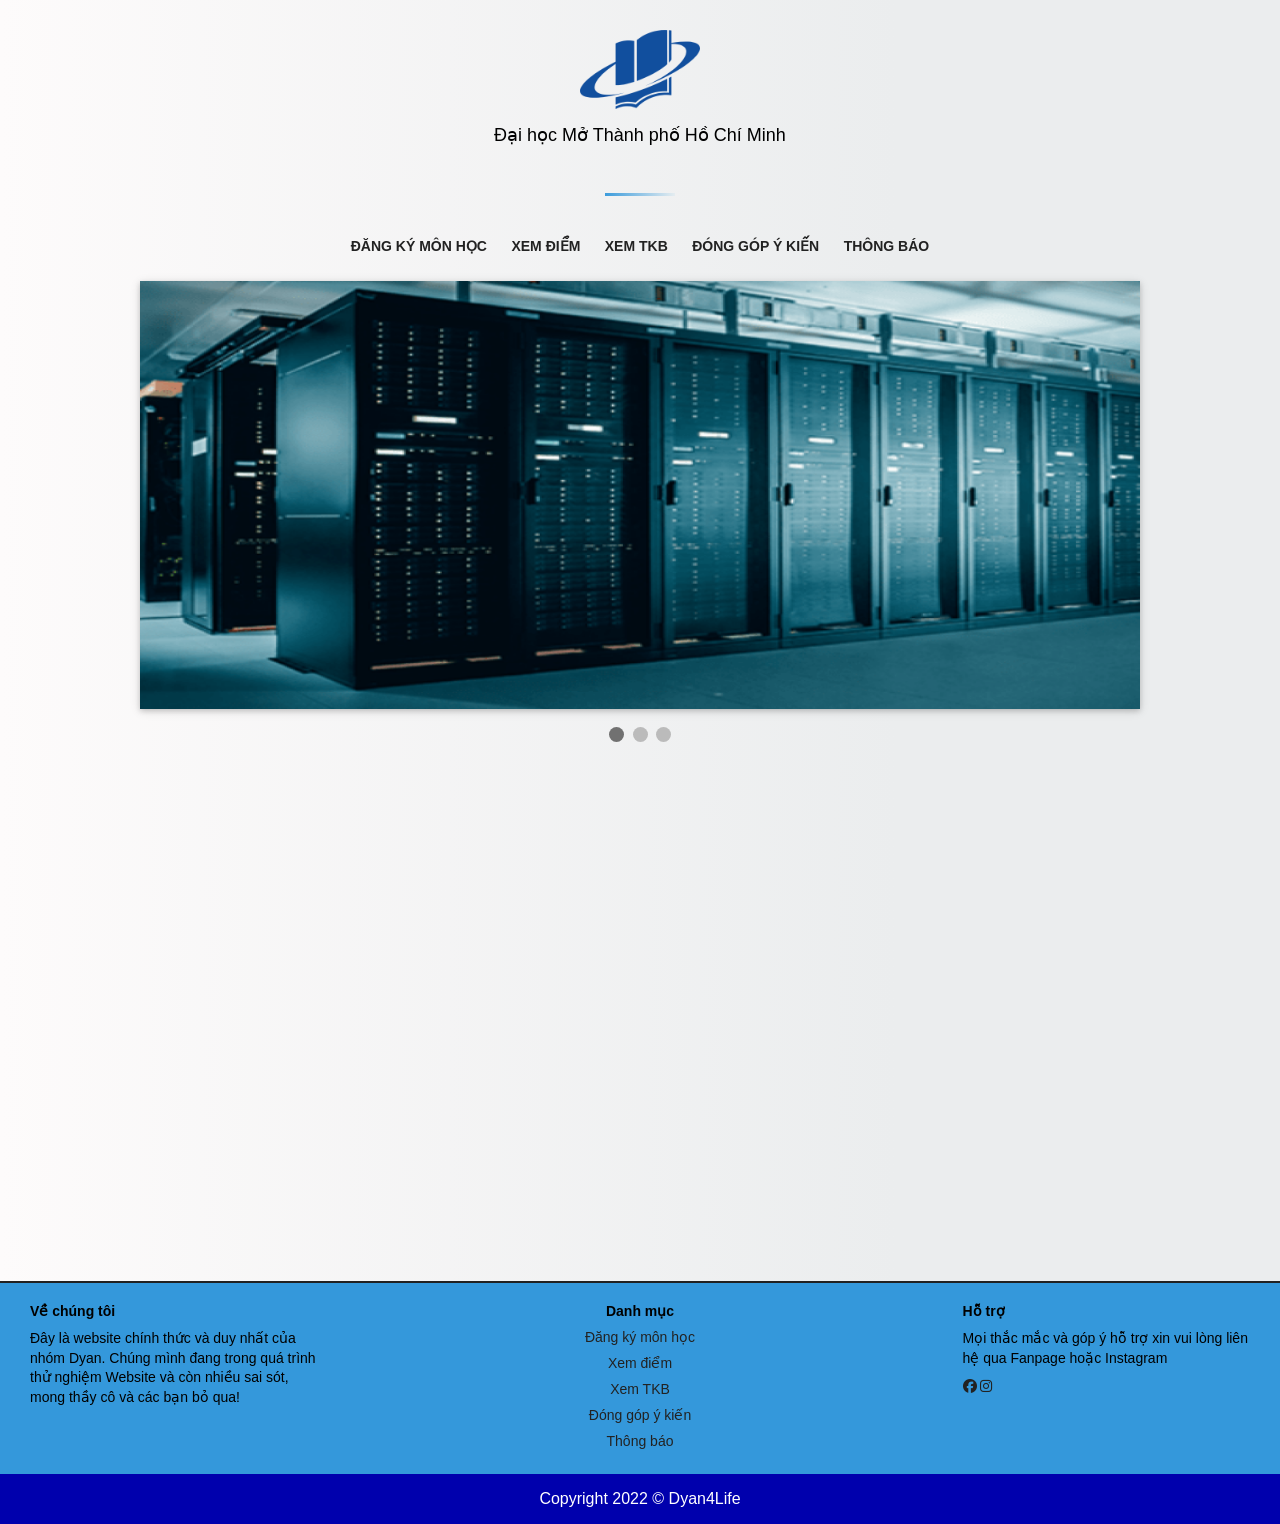
<file: html/index.html>
<!DOCTYPE html>
<html>
<head>
    <link rel="stylesheet" href="/css/index.css">
    <link rel="stylesheet" href="https://cdnjs.cloudflare.com/ajax/libs/font-awesome/6.1.1/css/all.min.css">
    <link href="https://lms.ou.edu.vn/213/theme/image.php/boost/theme/1654831470/favicon" rel="shortcut icon" />
    <title>Trang chủ</title>
</head>
<body>
    
    <header id="masthead" class="site-header" role="banner">
        <div class="site-title-centered">
            <div class="site-branding">
                <p class="site-title">
                    <a href="#" class="custom-logo-link" rel="home">
                        <img width="120" src="/img/logoDHM.png" class="custom-logo" alt="Đại học mở">
                    </a>
                </p>
                <p class="logo-desc">
                    Đại học Mở Thành phố Hồ Chí Minh
                </p>
            </div>
            <div class="main-navbar">
                <div class="container">
                    <nav id="site-nav" class="main-navigation">
                        <ul id="main-menu" class="main-menu">
                            <li class="menu-item">
                                <a href="http://127.0.0.1:5500/html/login.html">Đăng ký môn học</a>
                            </li>
                            <li class="menu-item">
                                <a href="http://127.0.0.1:5500/html/login.html">Xem điểm</a>
                            </li>
                            <li class="menu-item">
                                <a href="http://127.0.0.1:5500/html/login.html">Xem TKB</a>
                            </li>
                            <li class="menu-item">
                                <a href="http://127.0.0.1:5500/html/login.html">Đóng góp ý kiến</a>
                            </li>
                            <li class="menu-item">
                                <a href="http://127.0.0.1:5500/html/login.html">Thông báo</a>
                            </li>
                        </ul>
                    </nav>
                </div>
            </div>
        </div>
    </header>
    
    <div class="content">
        <div class="slideshow-container">

            <div class="mySlides fade">
            <img src="/img/slide1.png" style="width: 100%">
            </div>

            <div class="mySlides fade">
            <img src="/img/slide2.png" style="width: 100%">
            </div>

            <div class="mySlides fade">
            <img src="/img/slide3.png" style="width: 100%">
            </div>

        </div>
        <br>

        <div style="text-align: center">
            <span class="dot"></span> 
            <span class="dot"></span> 
            <span class="dot"></span> 
        </div>
    </div>  

    <footer class="footer">
        <div class="footer-container">
            <div class="footer-content">
                <h4>Về chúng tôi</h4>
                <div class="footer-desc">Đây là website chính thức và duy nhất của nhóm Dyan. Chúng mình đang trong quá trình thử nghiệm Website và còn nhiều sai sót, mong thầy cô và các bạn bỏ qua!</div>
            </div>

            <div class="footer-content1">
                <h4>Danh mục</h4>
                <ul class="footer-menu">
                    <li><a href="http://127.0.0.1:5500/html/login.html">Đăng ký môn học</a></li>
                    <li><a href="http://127.0.0.1:5500/html/login.html">Xem điểm</a></li>
                    <li><a href="http://127.0.0.1:5500/html/login.html">Xem TKB</a></li>
                    <li><a href="http://127.0.0.1:5500/html/login.html">Đóng góp ý kiến</a></li>
                    <li><a href="http://127.0.0.1:5500/html/login.html">Thông báo</a></li>
                </ul>
            </div>

            <div class="footer-content">
                <h4>Hỗ trợ</h4>
                <div class="footer-desc">Mọi thắc mắc và góp ý hỗ trợ xin vui lòng liên hệ qua Fanpage hoặc Instagram</div>
                <div>
                    <a href="https://www.facebook.com/Sondy140803" target="_blank"><i class="fa-brands fa-facebook"></i></a>
                    <a href="https://www.instagram.com/sondy_ishere/" target="_blank"><i class="fa-brands fa-instagram"></i></a>
                </div>
            </div>
        </div>
        <div class="abc">
            <div class="text">Copyright 2022 &copy Dyan4Life</div>
        </div>
    </footer>
    <a href="#" class="totop-btn"><i class="fa-solid fa-arrow-up"></i></a>
    <script src="/js/index.js"></script>
</body>
</html>
</file>
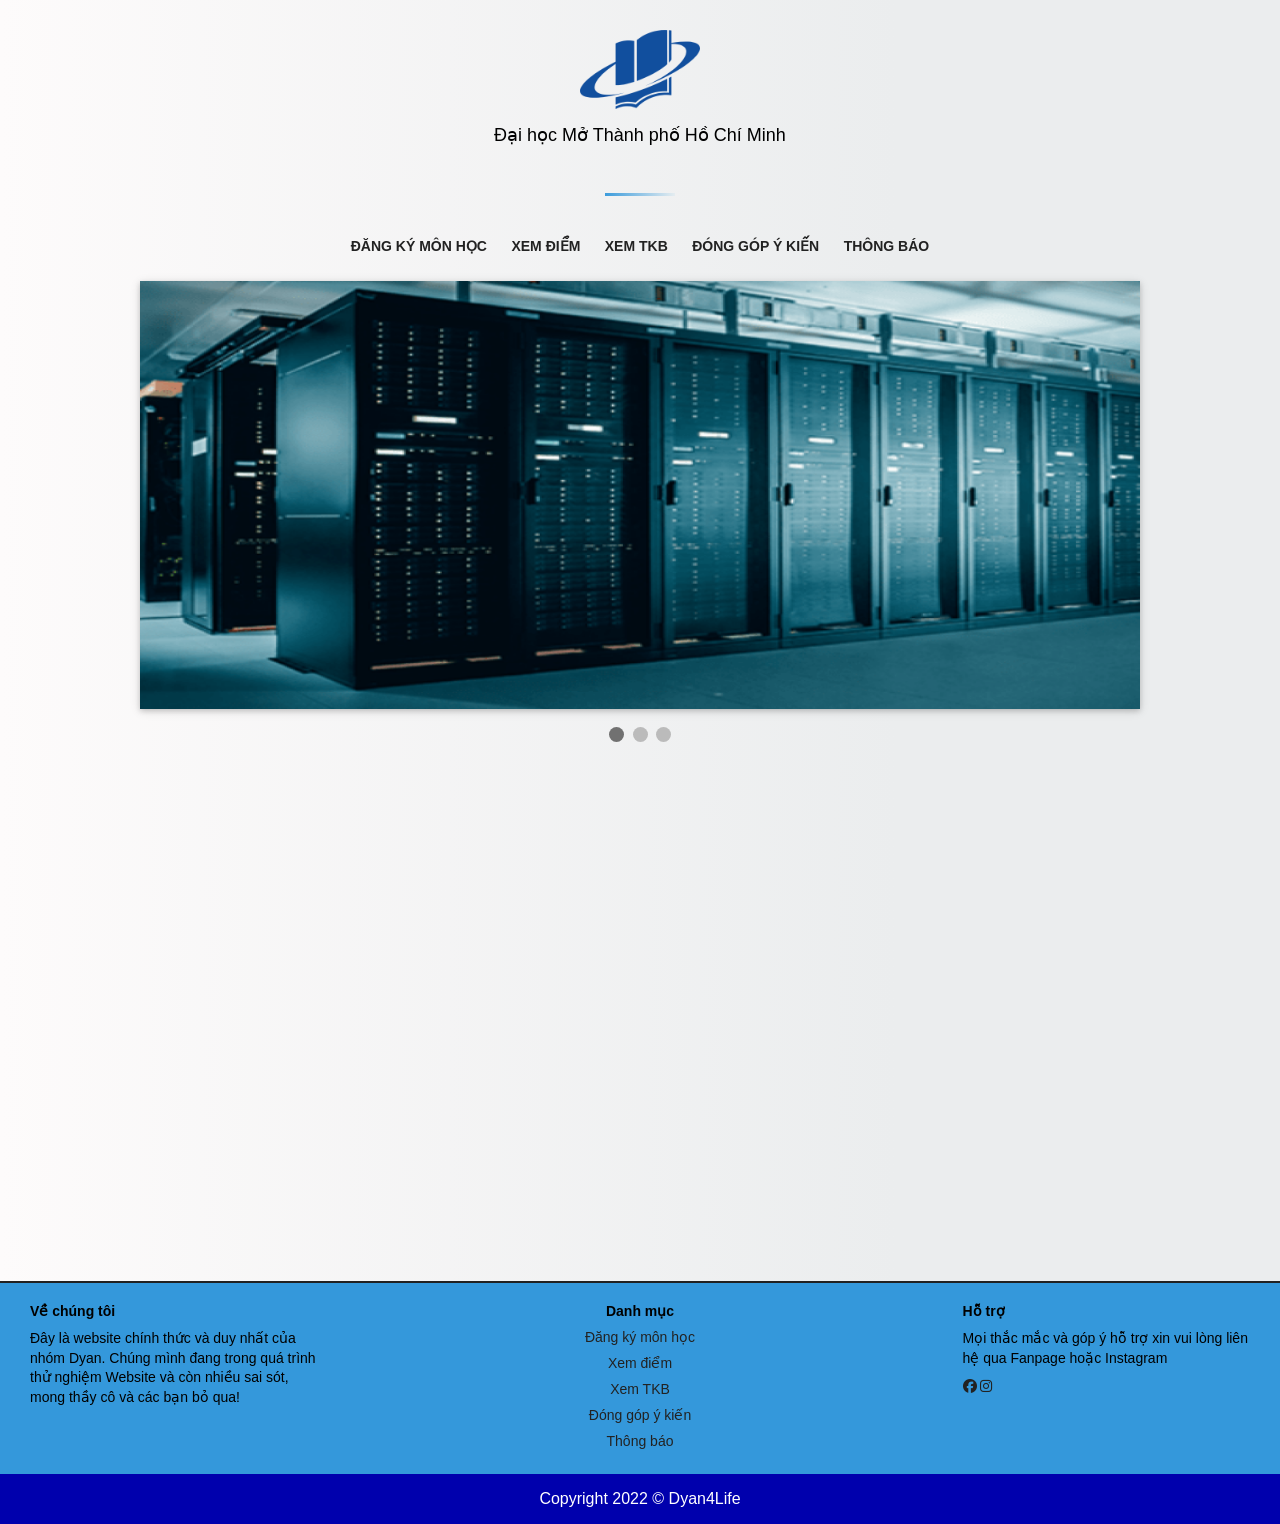
<file: html/homepage.html>
<!DOCTYPE html>
<html>
<head>
    <link rel="stylesheet" href="/css/homepage.css">
    <link rel="stylesheet" href="https://cdnjs.cloudflare.com/ajax/libs/font-awesome/6.1.1/css/all.min.css">
    <link href="https://lms.ou.edu.vn/213/theme/image.php/boost/theme/1654831470/favicon" rel="shortcut icon" />
    <title>Trang chủ</title>
</head>
<body>
    
    <header id="masthead" class="site-header" role="banner">
        <div class="site-title-centered">
            <div class="site-branding">
                <p class="site-title">
                    <a href="#" class="custom-logo-link" rel="home">
                        <img width="120" src="/img/logoDHM.png" class="custom-logo" alt="Đại học mở">
                    </a>
                </p>
                <p class="logo-desc">
                    Đại học Mở Thành phố Hồ Chí Minh
                </p>
            </div>
            <div class="main-navbar">
                <div class="container">
                    <nav id="site-nav" class="main-navigation">
                        <ul id="main-menu" class="main-menu">
                            <li class="menu-item">
                                <a href="http://127.0.0.1:5500/html/Register.html">Đăng ký môn học</a>
                            </li>
                            <li class="menu-item">
                                <a href="http://127.0.0.1:5500/html/pointpage.html">Xem điểm</a>
                            </li>
                            <li class="menu-item">
                                <a href="#" class="js-none">Xem TKB</a>
                            </li>
                            <li class="menu-item">
                                <a href="#" class="js-none">Đóng góp ý kiến</a>
                            </li>
                            <li class="menu-item">
                                <a href="http://127.0.0.1:5500/html/Index1.html">Thông báo</a>
                            </li>
                        </ul>
                    </nav>
                </div>
            </div>
        </div>
    </header>
    
    <div class="content">
        <div class="slideshow-container">

            <div class="mySlides fade">
            <img src="/img/slide1.png" style="width: 100%">
            </div>

            <div class="mySlides fade">
            <img src="/img/slide2.png" style="width: 100%">
            </div>

            <div class="mySlides fade">
            <img src="/img/slide3.png" style="width: 100%">
            </div>

        </div>
        <br>

        <div style="text-align: center">
            <span class="dot"></span> 
            <span class="dot"></span> 
            <span class="dot"></span> 
        </div>
    </div>

    <div class="modal js-modal">
        <div class="modal-container js-modal-container">
            <div class="modal-close js-modal-close"><i class="fa-solid fa-xmark"></i></div>
            <div class="modal-content">
                <h2>Tính năng này đang được cập nhật.<br>
                Hãy đón chờ phiên bản sau để sử dụng nhé!!!</h2>
                <img src="/img/robot-upgrade.png">
            </div>
        </div>
    </div>

    <footer class="footer">
        <div class="footer-container">
            <div class="footer-content">
                <h4>Về chúng tôi</h4>
                <div class="footer-desc">Đây là website chính thức và duy nhất của nhóm Dyan. Chúng mình đang trong quá trình thử nghiệm Website và còn nhiều sai sót, mong thầy cô và các bạn bỏ qua!</div>
            </div>

            <div class="footer-content1">
                <h4>Danh mục</h4>
                <ul class="footer-menu">
                    <li><a href="http://127.0.0.1:5500/html/Register.html">Đăng ký môn học</a></li>
                    <li><a href="http://127.0.0.1:5500/html/pointpage.html">Xem điểm</a></li>
                    <li><a href="#" class="js-none">Xem TKB</a></li>
                    <li><a href="#" class="js-none">Đóng góp ý kiến</a></li>
                    <li><a href="http://127.0.0.1:5500/html/Index1.html">Thông báo</a></li>
                </ul>
            </div>

            <div class="footer-content">
                <h4>Hỗ trợ</h4>
                <div class="footer-desc">Mọi thắc mắc và góp ý hỗ trợ xin vui lòng liên hệ qua Fanpage hoặc Instagram</div>
                <div>
                    <a href="https://www.facebook.com/Sondy140803" target="_blank"><i class="fa-brands fa-facebook"></i></a>
                    <a href="https://www.instagram.com/sondy_ishere/" target="_blank"><i class="fa-brands fa-instagram"></i></a>
                </div>
            </div>
        </div>
        <div class="abc">
            <div class="text">Copyright 2022 &copy Dyan4Life</div>
        </div>
    </footer>
    <a href="#" class="totop-btn"><i class="fa-solid fa-arrow-up"></i></a>
    <script src="/js/homepage.js"></script>
</body>
</html>
</file>
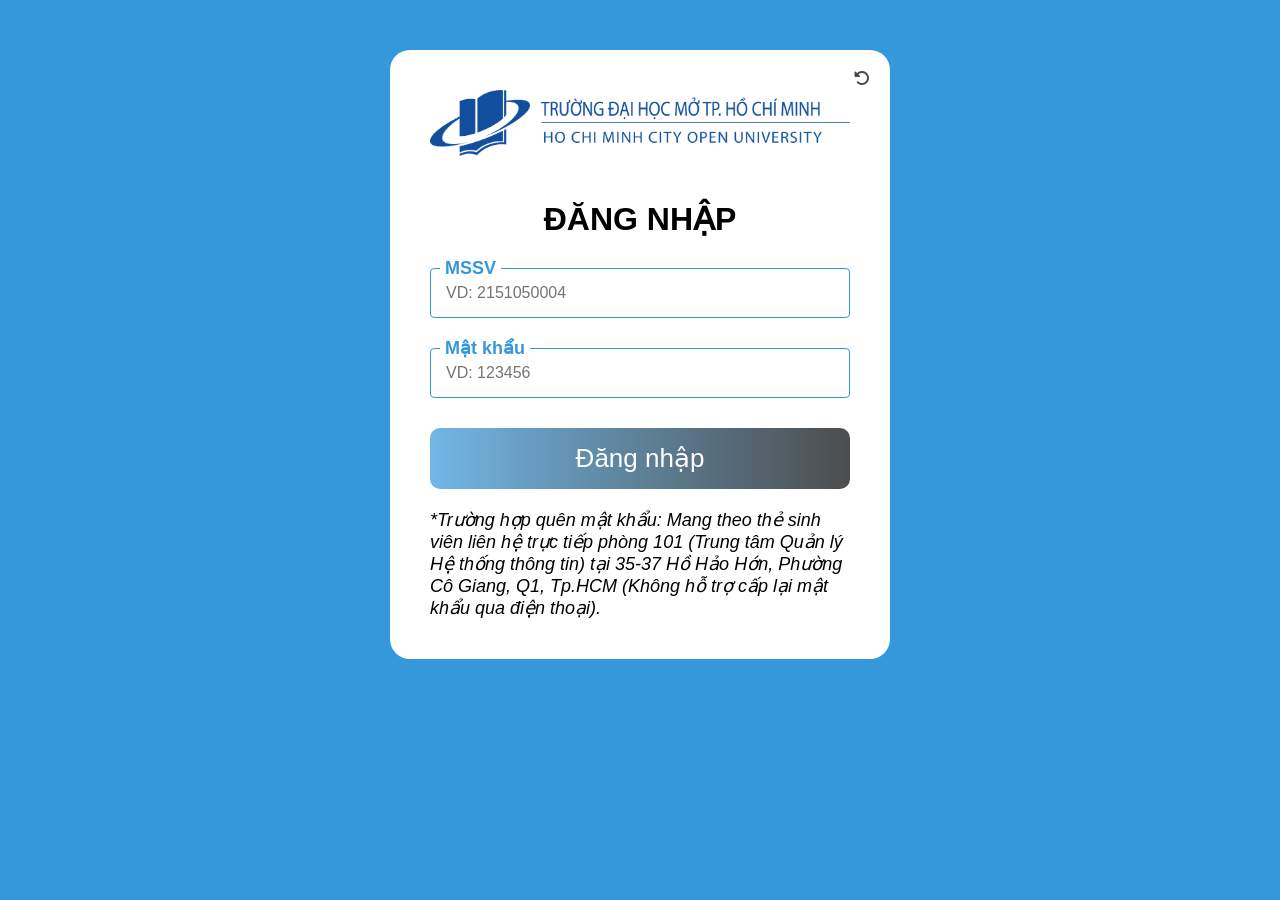
<file: html/login.html>
<!DOCTYPE html>
<html>
<head>
    <meta charset="UTF-8">
    <meta http-equiv="X-UA-Compatible" content="IE=edge">
    <meta name="viewport" content="width=device-width, initial-scale=1.0">
    <link href="https://lms.ou.edu.vn/213/theme/image.php/boost/theme/1654831470/favicon" rel="shortcut icon" />
    <link rel="stylesheet" href="/css/login.css">
    <link rel="stylesheet" href="https://cdnjs.cloudflare.com/ajax/libs/font-awesome/6.1.1/css/all.min.css">
    <title>Đăng nhập</title>
</head>
<body>
    <div class="login">
        <a href="http://127.0.0.1:5500/html/index.html"><i class="fa-solid fa-rotate-left back-btn" title="Quay lại"></i></a>
        <img src="/img/Logo-DH-Mo-TPHCM-OU-V.png" width="100%">
        <div style="font-size: 32px; text-align: center; text-transform: uppercase; font-weight: 600;">Đăng nhập</div>
        <div class="login-field">
            <div class="text-field">
                <label for="username3">MSSV</label>
                <input type="text" id="username3" placeholder="VD: 2151050004" required/>
            </div>
            <div class="text-field">
                <label for="username3">Mật khẩu</label>
                <input type="password" id="username3" placeholder="VD: 123456" required/>
            </div>
            <button type="submit" class="login-submit"><a href="http://127.0.0.1:5500/html/homepage.html">Đăng nhập</a></button>
            <div><i style="font-size: 18px;">*Trường hợp quên mật khẩu: Mang theo thẻ sinh viên liên hệ trực tiếp phòng 101 (Trung tâm Quản lý Hệ thống thông tin) tại 35-37 Hồ Hảo Hớn, Phường Cô Giang, Q1, Tp.HCM (Không hỗ trợ cấp lại mật khẩu qua điện thoại).</i></div>
        </div>
    </div>
</body>
</html>
</file>
<file: css/index.css>
* {
    padding: 0;
    margin: 0;
    box-sizing: border-box;
}

html {
    scroll-behavior: smooth;
}

body {
    font-family: Verdana, Geneva, Tahoma, sans-serif;
    background: linear-gradient(to right, #FDFBFB, #EBEDEE 70%);
}

body::-webkit-scrollbar {
    width: 7px;
}

body::-webkit-scrollbar-thumb {
    background-image: linear-gradient(to bottom, #222, #3498DB);
    border-radius: 100rem;
}

body::-webkit-scrollbar-track {
    background-color: #A6D1E6;
    border-radius: 100rem;
}

.site-title-centered .site-branding {
    padding: 30px 0 15px;
    position: relative;
}

div.site-branding {
    padding: 30px 0 15px;
}

p.site-title {
    padding: 0 10px;
    text-align: center;
}

p.logo-desc {
    text-align: center;
    font-size: 18px;
    padding: 0 20px 20px;
    margin: 15px;
    font-weight: 300;
}

.site-title-centered .logo-desc::before {
    content: "";
    width: 70px;
    height: 3px;
    background: linear-gradient(90.06deg, #3498db -4.45%, #ecf0f1 104.12%);
    position: absolute;
    left: 50%;
    bottom: 0;
    transform: translate(-50%, 0);
}

div.main-navbar {
    margin: 15px 0 0;
    padding: 15px 0;
    clear: both;
    text-align: center;
}

li.menu-item a {
    text-decoration: none;
    display: inline-block;
    position: relative;
    padding: 0 10px;
    margin: 0;
    color: #222;
    line-height: 40px;
    font-size: 14px;
    font-weight: 700;
    text-transform: uppercase;
    border: 0;
    opacity: 1;
}

li.menu-item {
    display: inline;
}

li.menu-item a::before {
    content: "";
    position: absolute;
    top: 0;
    left: 0;
    height: 0;
    width: 2px;
    background-color: #3498db;
    z-index: -1;
    transition: height 0.2s linear, width 0.2s ease-in-out 0.25s;
}

li.menu-item a:hover::before {
    height: 100%;
    width: 100%;
}

li.menu-item a:hover {
    color: #ecf0f1;
}

.content {
    min-height: 1000px;
}
.footer {
    border-top: 2px solid #222;
    background-color: #3498db;
    min-height: 200px;
}

.footer-container {
    padding: 20px 30px;
    width: 100%;
    font-size: 14px;
    display: flex;
}

.footer-content {
    width: 25%;
}

.footer-content1 {
    width: 50%;
    margin: 0 35px;
    text-align: center;
}

.footer-desc {
    margin: 10px 0;
    line-height: 1.4;
}

ul.footer-menu{
    margin-top: 5px;
}

ul.footer-menu > li {
    padding: 5px;
    list-style-type: none;

}

ul.footer-menu > li > a{
    text-decoration: none;
    color:#222;
}

ul.footer-menu > li > a:hover{
    color:white;
}

div.footer-content > div > a:active{
    color: white;
}
.footer-content > div > a{
    color: #222;
}
div.abc{
    background-color: rgb(0, 0, 173);
    display: flex;
    align-items: center;
    justify-content: center;
    width: auto;
    height: 50px;
    color: #fff;
}

.totop-btn{
    position: fixed;
    display: flex;
    width: 50px;
    height: 50px;
    background: #000;
    bottom: 16px;
    right: 32px;
    border-radius: 50%;
    justify-content: center;
    align-items: center;
    color: white;
    font-size: 32px;
    text-decoration: none;
    opacity: 0;
    pointer-events: none;
    transition: all .4s;
}

.totop-btn.show {
    bottom: 32px;
    pointer-events: auto;
    opacity: 1;
}

.mySlides {
    display: none;
}
img {
    vertical-align: middle;
}

.slideshow-container {
max-width: 1000px;
position: relative;
margin: auto;
box-shadow: 0 2px 5px 0 rgb(0 0 0 / 16%), 0 2px 10px 0 rgb(0 0 0 / 12%);
}

.dot {
height: 15px;
width: 15px;
margin: 0 2px;
background-color: #bbb;
border-radius: 50%;
display: inline-block;
transition: background-color 0.6s ease;
}

.active {
background-color: #717171;
}

.fade {
animation-name: fade;
animation-duration: 3s;
}

@keyframes fade {
from {opacity: .4} 
to {opacity: 1}
}

@media only screen and (max-width: 300px) {
.text {font-size: 11px}
}
</file>
<file: css/homepage.css>
* {
    padding: 0;
    margin: 0;
    box-sizing: border-box;
}

html {
    scroll-behavior: smooth;
}

body {
    font-family: Verdana, Geneva, Tahoma, sans-serif;
    background: linear-gradient(to right, #FDFBFB, #EBEDEE 70%);
}

body::-webkit-scrollbar {
    width: 7px;
}

body::-webkit-scrollbar-thumb {
    background-image: linear-gradient(to bottom, #222, #3498DB);
    border-radius: 100rem;
}

body::-webkit-scrollbar-track {
    background-color: #A6D1E6;
    border-radius: 100rem;
}

.site-title-centered .site-branding {
    padding: 30px 0 15px;
    position: relative;
}

div.site-branding {
    padding: 30px 0 15px;
}

p.site-title {
    padding: 0 10px;
    text-align: center;
}

p.logo-desc {
    text-align: center;
    font-size: 18px;
    padding: 0 20px 20px;
    margin: 15px;
    font-weight: 300;
}

.site-title-centered .logo-desc::before {
    content: "";
    width: 70px;
    height: 3px;
    background: linear-gradient(90.06deg, #3498db -4.45%, #ecf0f1 104.12%);
    position: absolute;
    left: 50%;
    bottom: 0;
    transform: translate(-50%, 0);
}

div.main-navbar {
    margin: 15px 0 0;
    padding: 15px 0;
    clear: both;
    text-align: center;
}

li.menu-item a {
    text-decoration: none;
    display: inline-block;
    position: relative;
    padding: 0 10px;
    margin: 0;
    color: #222;
    line-height: 40px;
    font-size: 14px;
    font-weight: 700;
    text-transform: uppercase;
    border: 0;
    opacity: 1;
}

li.menu-item {
    display: inline;
}

li.menu-item a::before {
    content: "";
    position: absolute;
    top: 0;
    left: 0;
    height: 0;
    width: 2px;
    background-color: #3498db;
    z-index: -1;
    transition: height 0.2s linear, width 0.2s ease-in-out 0.25s;
}

li.menu-item a:hover::before {
    height: 100%;
    width: 100%;
}

li.menu-item a:hover {
    color: #ecf0f1;
}

.content {
    min-height: 1000px;
}

.mySlides {
    display: none;
}
img {
    vertical-align: middle;
}

.slideshow-container {
max-width: 1000px;
position: relative;
margin: auto;
box-shadow: 0 2px 5px 0 rgb(0 0 0 / 16%), 0 2px 10px 0 rgb(0 0 0 / 12%);
}

.dot {
height: 15px;
width: 15px;
margin: 0 2px;
background-color: #bbb;
border-radius: 50%;
display: inline-block;
transition: background-color 0.6s ease;
}

.active {
background-color: #717171;
}

.fade {
animation-name: fade;
animation-duration: 3s;
}

@keyframes fade {
from {opacity: .4} 
to {opacity: 1}
}

@media only screen and (max-width: 300px) {
.text {font-size: 11px}
}

.footer {
    border-top: 2px solid #222;
    background-color: #3498db;
    min-height: 200px;
}

.footer-container {
    padding: 20px 30px;
    width: 100%;
    font-size: 14px;
    display: flex;
}

.footer-content {
    width: 25%;
}

.footer-content1 {
    width: 50%;
    margin: 0 35px;
    text-align: center;
}

.footer-desc {
    margin: 10px 0;
    line-height: 1.4;
}
ul.footer-menu{
    margin-top: 5px;
}
ul.footer-menu > li {
    padding: 5px;
    list-style-type: none;

}
ul.footer-menu > li > a{
    text-decoration: none;
    color:#222;
}
ul.footer-menu > li > a:hover{
    color:white;
}
div.footer-content > div > a:active{
    color: white;
}
.footer-content > div > a{
    color: #222;
}

div.abc{
    background-color: rgb(0, 0, 173);
    display: flex;
    align-items: center;
    justify-content: center;
    width: auto;
    height: 50px;
    color: #fff;
}

.modal {
    position: fixed;
    top: 0;
    bottom: 0;
    left: 0;
    right: 0;
    background:rgba(0, 0, 0, 0.4);
    display: none;
    align-items: center;
    justify-content: center;
}

.modal.open {
    display: flex;
}

.modal-content {
    text-align: center;
    color: #fff;
    background-color: #222;
    width: 100%;
    margin: 0 auto;
    padding: 30px;
    
}

.modal-close {
    position: absolute;
    right: 0;
    top: 0;
    color: #fff;
    padding: 12px;
    opacity: 0.8;
    cursor: pointer;
}

.modal-container {
    position: relative;
    animation: modalFadeIn ease .5s;
}

@keyframes modalFadeIn {
    from {
        transform: translateY(-140px);
        opacity: 0;
    }

    to {
        transform: translateY(0);
        opacity: 1;
    }
}

.totop-btn{
    position: fixed;
    display: flex;
    width: 50px;
    height: 50px;
    background: #000;
    bottom: 16px;
    right: 32px;
    border-radius: 50%;
    justify-content: center;
    align-items: center;
    color: white;
    font-size: 32px;
    text-decoration: none;
    opacity: 0;
    pointer-events: none;
    transition: all .4s;
}

.totop-btn.show {
    bottom: 32px;
    pointer-events: auto;
    opacity: 1;
}
</file>
<file: css/login.css>
* {
    padding: 0;
    margin: 0;
    box-sizing: border-box;
    font-family: Arial, Helvetica, sans-serif;
}

body {
    background-color: #3498db;
}

body::-webkit-scrollbar {
    width: 7px;
}

body::-webkit-scrollbar-thumb {
    background-image: linear-gradient(to bottom, #222, #3498DB);
    border-radius: 100rem;
}

body::-webkit-scrollbar-track {
    background-color: #A6D1E6;
    border-radius: 100rem;
}

.login {
    margin: 50px auto;
    width: 500px;
    background-color: #fff;
    border-radius: 20px;
    padding: 40px;
    position: relative;
}

.back-btn {
    position: absolute;
    top: 20px;
    right: 20px;
    cursor: pointer;
    opacity: .7;
    color: #000;
}

.back-btn:hover{
    opacity: 1;
}

.login img{
    padding: 0 0 40px;
}

.text-field {
    position: relative;
}
.text-field label {
    display: inline-block;
    font-weight: 600;
    cursor: pointer;
    position: absolute;
    top: 0;
    left: 10px;
    background-color: #fff;
    padding: 1px 5px;
    font-size: 18px;
    transform: translateY(-50%);
    color: #3498db;
}
.text-field input {
    padding: 15px;
    display: block;
    width: 100%;
    font-size: 16px;
    border: 1px solid #3498db;
    border-radius: 4px;
    background-color: transparent;
    color: #000;
    margin: 30px 0;
}

.login-submit {
    color: #fff;
    border-radius: 10px;
    display: block;
    width: 100%;
    padding: 15px 18px;
    border: 0;
    background: -webkit-linear-gradient(right, #000, #3498db);
    font-size: 26px;
    cursor: pointer;
    margin-bottom: 20px;
    opacity: .7;
}

.login-submit a{
    text-decoration: none;
    color: #fff;
}

.login-submit:hover {
    opacity: 1;
}
</file>
